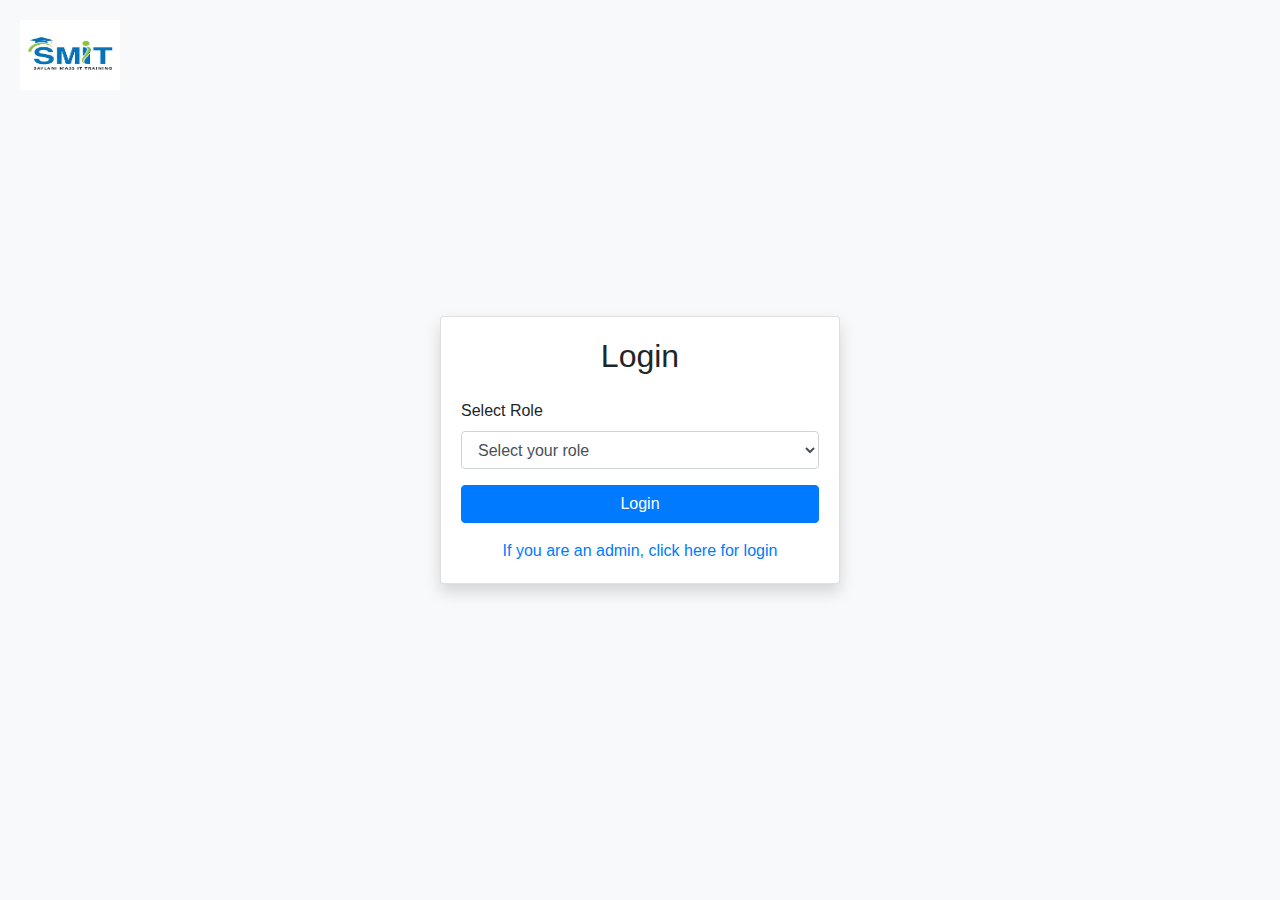
<file: login.html>
<!DOCTYPE html>
<html lang="en">
<head>
    <meta charset="UTF-8">
    <meta name="viewport" content="width=device-width, initial-scale=1.0">
    <title>Login Page</title>
    <link href="https://maxcdn.bootstrapcdn.com/bootstrap/4.5.2/css/bootstrap.min.css" rel="stylesheet">
    <style>

.logo {
            position: absolute;
            top: 20px;
            left: 20px;
            width: 100px;
            height: 70px;
        }

.card {
            max-width: 400px;
            margin: 0 auto;
        }
        .form-section {
            display: none;
        }
        .forgot-password {
            display: block;
            margin-top: 0.5rem;
        }
    </style>
</head>
<body class="bg-light d-flex align-items-center justify-content-center min-vh-100">
    <div class="container">
        <img src="./logo.jfif" alt="SMIT logo" class="logo">
        <div class="card shadow">
            <div class="card-body">
                <h2 class="card-title text-center mb-4">Login</h2>
                <form id="login-form">
                    <div class="form-group">
                        <label for="role">Select Role</label>
                        <select id="role" class="form-control" required>
                            <option value="" disabled selected>Select your role</option>
                            <option value="student">Student</option>
                            <option value="admin">Admin</option>
                        </select>
                    </div>

                    <!-- Student Login Form -->
                    <div id="student-form" class="form-section">
                        <div class="form-group">
                            <label for="student-email">Email</label>
                            <input id="student-email" type="email" class="form-control" placeholder="Enter your email" required>
                        </div>
                        <div class="form-group">
                            <label for="student-password">Password</label>
                            <input id="student-password" type="password" class="form-control" placeholder="Enter your password" required>
                        </div>
                        <a href="#" class="forgot-password">Forgot password? Click here</a>
                    </div>

                    <!-- Admin Login Form -->
                    <div id="admin-form" class="form-section">
                        <div class="form-group">
                            <label for="admin-email">Email</label>
                            <input id="admin-email" type="email" class="form-control" placeholder="Enter your email" required>
                        </div>
                        <div class="form-group">
                            <label for="admin-password">Password</label>
                            <input id="admin-password" type="password" class="form-control" placeholder="Enter your password" required>
                        </div>
                        <a href="#" class="forgot-password">Forgot password? Click here</a>
                    </div>

                    <!-- <button type="submit" class="btn btn-primary btn-block mt-2">Login</button> -->
                    <!-- <a href="feebackForm.html"></a> -->
                    <a href="feebackForm.html" class="btn btn-primary btn-block mt-2">Login</a>
                    <a href="dashboard.html" class="d-block text-center mt-3">If you are an admin, click here for login</a>

                </form>
            </div>
        </div>
    </div>

    <script src="https://code.jquery.com/jquery-3.5.1.slim.min.js"></script>
    <script src="https://cdn.jsdelivr.net/npm/@popperjs/core@2.5.3/dist/umd/popper.min.js"></script>
    <script src="https://maxcdn.bootstrapcdn.com/bootstrap/4.5.2/js/bootstrap.min.js"></script>
    <script>
        document.getElementById('role').addEventListener('change', function () {
            const role = this.value;
            document.getElementById('student-form').style.display = role === 'student' ? 'block' : 'none';
            document.getElementById('admin-form').style.display = role === 'admin' ? 'block' : 'none';
        });
    </script>
</body>
</html>
</file>
